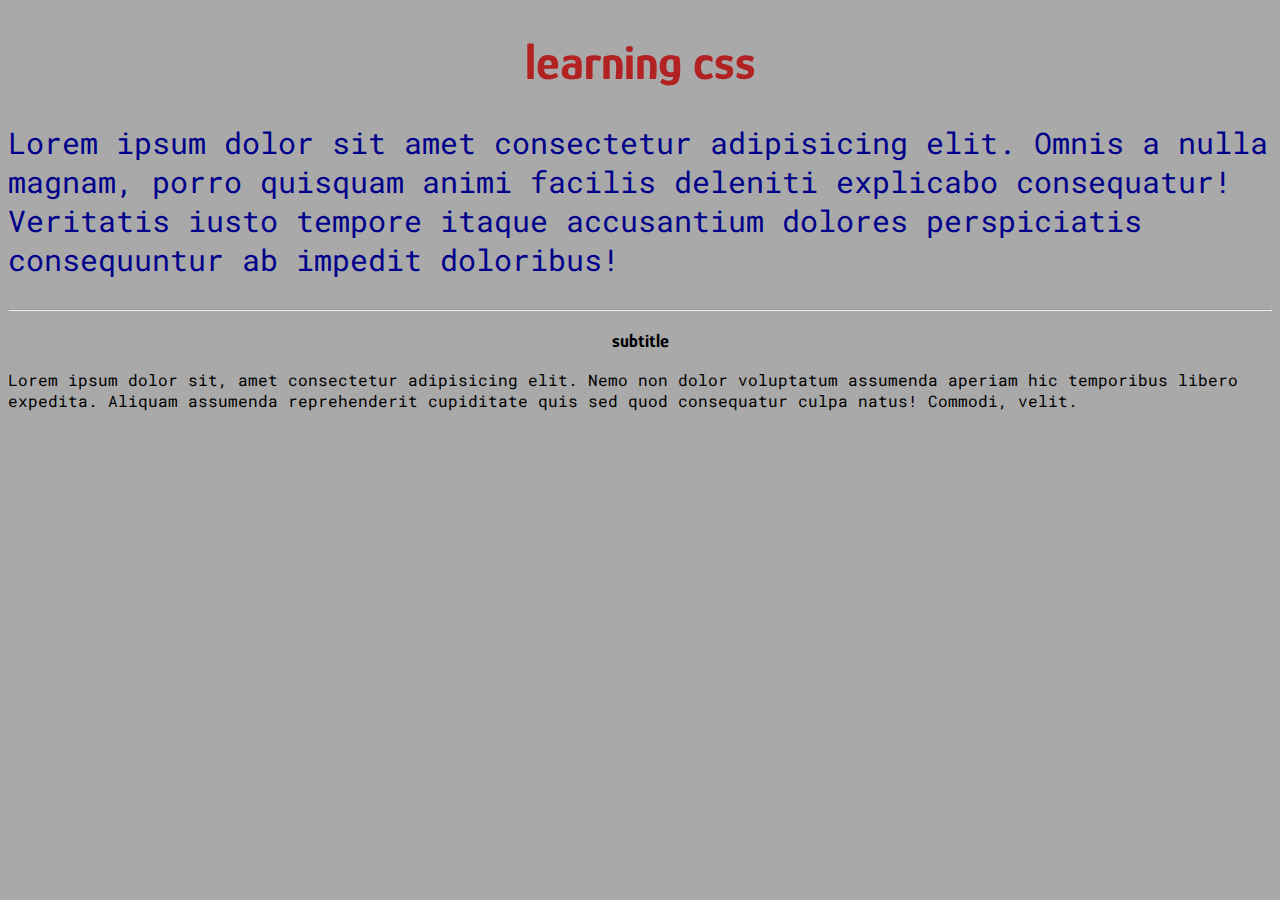
<file: index.html>
<!DOCTYPE html>
<html lang="en">
    <head>
        <meta charset="UTF-8"/>
        <link href="styles.css" rel="stylesheet" type="text/css"/> <!-- conexión con mi css de estilos -->
       
        <link rel="preconnect" href="https://fonts.googleapis.com">
        <link rel="preconnect" href="https://fonts.gstatic.com" crossorigin>
        <link href="https://fonts.googleapis.com/css2?family=Glory&display=swap" rel="stylesheet">
        
        <link rel="preconnect" href="https://fonts.googleapis.com">
        <link rel="preconnect" href="https://fonts.gstatic.com" crossorigin>
        <link href="https://fonts.googleapis.com/css2?family=Roboto+Mono:wght@300&display=swap" rel="stylesheet">

        <title>learning css</title>
    </head>
    <body>
        <style>
            h1{
                color:firebrick;
                font-family: 'Glory', sans-serif;
            }
        </style>

        <h1 id="wee">learning css</h1> <!-- solo puedo llamar a un id con # (en css) -->
        
        <p class="pblue psize"> <!-- puedo llamar varias clases con . (en css) -->
            Lorem ipsum dolor sit amet consectetur adipisicing elit. Omnis a nulla magnam, porro quisquam animi facilis deleniti explicabo consequatur! Veritatis iusto tempore itaque accusantium dolores perspiciatis consequuntur ab impedit doloribus!
        </p>
        <hr/>
        
        <h3>subtitle</h3>

        <p>
            Lorem ipsum dolor sit, amet consectetur adipisicing elit. Nemo non dolor voluptatum assumenda aperiam hic temporibus libero expedita. Aliquam assumenda reprehenderit cupiditate quis sed quod consequatur culpa natus! Commodi, velit.
        </p>

    </body>
</html>
</file>
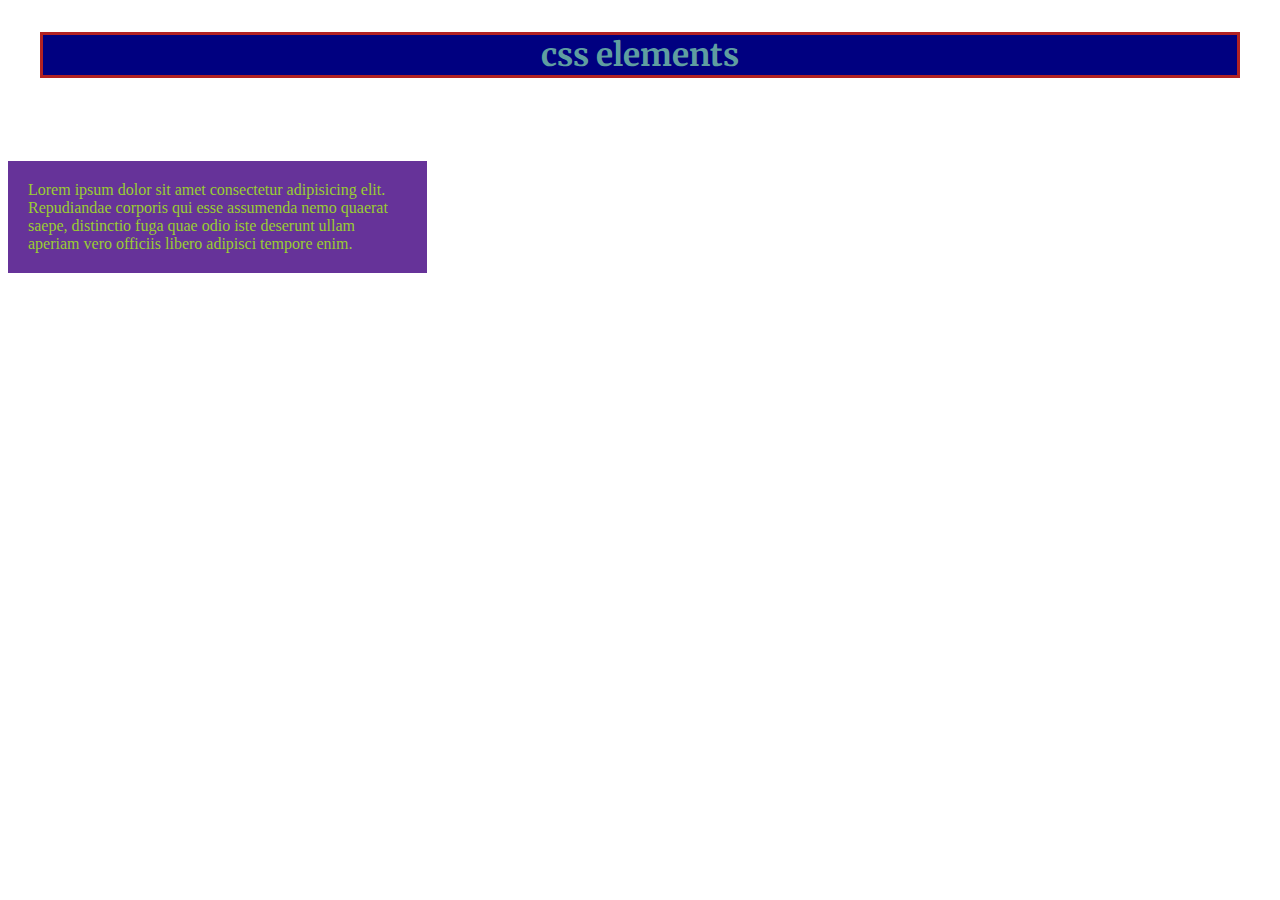
<file: css-elements.html>
<!DOCTYPE html>
<html lang="en">
    <head>
        <meta charset="UTf-8"/>
        <link rel="stylesheet" href="css-elements.css" type="text/css">

        <link rel="preconnect" href="https://fonts.googleapis.com">
        <link rel="preconnect" href="https://fonts.gstatic.com" crossorigin>
        <link href="https://fonts.googleapis.com/css2?family=Merriweather:wght@700&display=swap" rel="stylesheet">

        <title>css elements</title>
    </head>
    <body>
        <h1 class="title">css elements</h1>
        <h2 class="subtitle">learning css</h2>
        <div id="box">
            Lorem ipsum dolor sit amet consectetur adipisicing elit. Repudiandae corporis qui esse assumenda nemo quaerat saepe, distinctio fuga quae odio iste deserunt ullam aperiam vero officiis libero adipisci tempore enim.
        </div>
    </body>
</html>
</file>
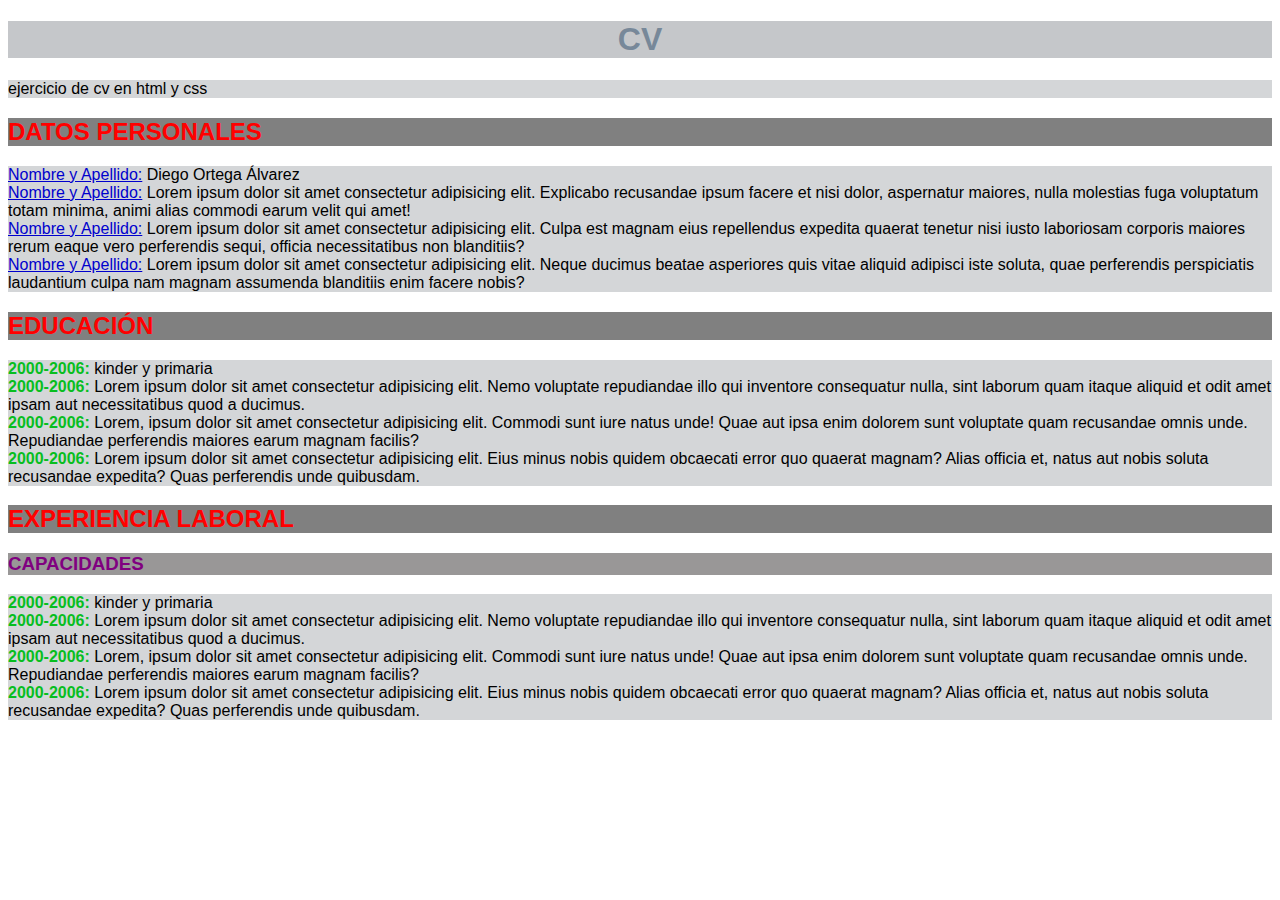
<file: cv.html>
<!DOCTYPE html>
<html lang="es">
    <head>
        <meta charset="UTF-8"/>
        <link href="cv.css" rel="stylesheet" type="text/css"/>

        <title>cv</title>
    </head>
    <body>
           
        <h1>CV</h1>

        <p>ejercicio de cv en html y css</p>

        <h2>Datos Personales</h2>
        
        <p>                
            <u class="blue">Nombre y Apellido:</u> Diego Ortega Álvarez
            <br/><u class="blue">Nombre y Apellido:</u> Lorem ipsum dolor sit amet consectetur adipisicing elit. Explicabo recusandae ipsum facere et nisi dolor, aspernatur maiores, nulla molestias fuga voluptatum totam minima, animi alias commodi earum velit qui amet!
            <br/><u class="blue">Nombre y Apellido:</u> Lorem ipsum dolor sit amet consectetur adipisicing elit. Culpa est magnam eius repellendus expedita quaerat tenetur nisi iusto laboriosam corporis maiores rerum eaque vero perferendis sequi, officia necessitatibus non blanditiis?
            <br/><u class="blue">Nombre y Apellido:</u> Lorem ipsum dolor sit amet consectetur adipisicing elit. Neque ducimus beatae asperiores quis vitae aliquid adipisci iste soluta, quae perferendis perspiciatis laudantium culpa nam magnam assumenda blanditiis enim facere nobis?
        </p>

        <h2>Educación</h2>
        
        <p>
            <b class="green">2000-2006:</b> kinder y primaria
            <br/><b class="green">2000-2006:</b> Lorem ipsum dolor sit amet consectetur adipisicing elit. Nemo voluptate repudiandae illo qui inventore consequatur nulla, sint laborum quam itaque aliquid et odit amet ipsam aut necessitatibus quod a ducimus.
            <br/><b class="green">2000-2006:</b> Lorem, ipsum dolor sit amet consectetur adipisicing elit. Commodi sunt iure natus unde! Quae aut ipsa enim dolorem sunt voluptate quam recusandae omnis unde. Repudiandae perferendis maiores earum magnam facilis?
            <br/><b class="green">2000-2006:</b> Lorem ipsum dolor sit amet consectetur adipisicing elit. Eius minus nobis quidem obcaecati error quo quaerat magnam? Alias officia et, natus aut nobis soluta recusandae expedita? Quas perferendis unde quibusdam.
        </p>

        <h2>Experiencia Laboral</h2>
        
        <h3>Capacidades</h3>
        
        <p>
            <b class="green">2000-2006:</b> kinder y primaria
            <br/><b class="green">2000-2006:</b> Lorem ipsum dolor sit amet consectetur adipisicing elit. Nemo voluptate repudiandae illo qui inventore consequatur nulla, sint laborum quam itaque aliquid et odit amet ipsam aut necessitatibus quod a ducimus.
            <br/><b class="green">2000-2006:</b> Lorem, ipsum dolor sit amet consectetur adipisicing elit. Commodi sunt iure natus unde! Quae aut ipsa enim dolorem sunt voluptate quam recusandae omnis unde. Repudiandae perferendis maiores earum magnam facilis?
            <br/><b class="green">2000-2006:</b> Lorem ipsum dolor sit amet consectetur adipisicing elit. Eius minus nobis quidem obcaecati error quo quaerat magnam? Alias officia et, natus aut nobis soluta recusandae expedita? Quas perferendis unde quibusdam.
        </p>

    </body>
</html>
</file>
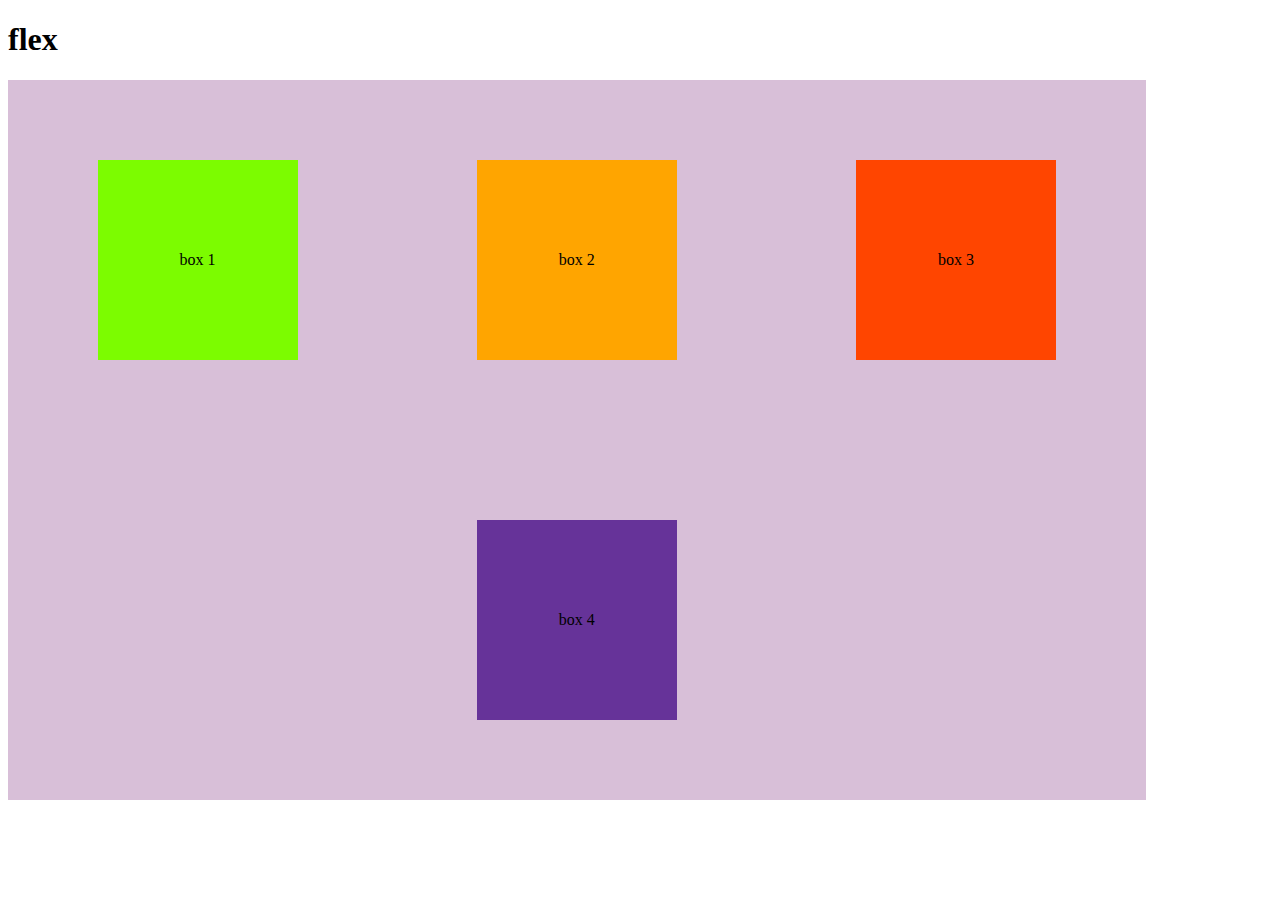
<file: flex.html>
<!DOCTYPE html>
<html lang="en">
    <head>
        <meta charset="UTF-8"/>
        <link href="flex.css" rel="stylesheet" type="text/css"/>

        <title>flex</title>
    </head>
    <body>
        <h1>flex</h1>
        <section class="con">
            <div class="box box1"><p>box 1</p></div>
            <div class="box box2"><p>box 2</p></div>
            <div class="box box3"><p>box 3</p></div>
            <div class="box box4"><p>box 4</p></div>
        </section>
    </body>
</html>
</file>
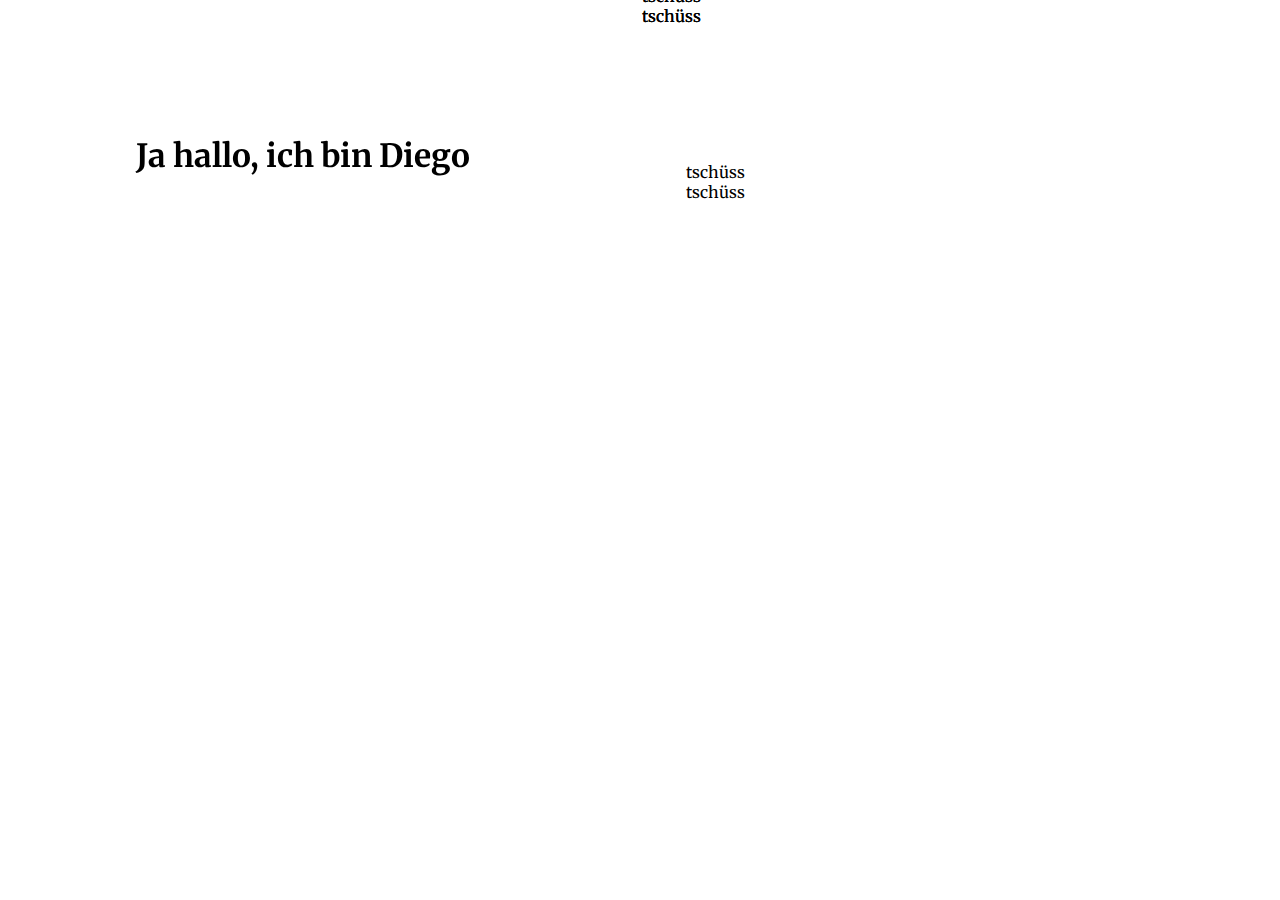
<file: JaHallo.html>
<!DOCTYPE html>
<html lang="de">
    <head>
        <meta charset="UTF-8"/>
        <link href="JaHallo.css" rel="stylesheet" type="text/css"/>

        <link rel="preconnect" href="https://fonts.googleapis.com">
        <link rel="preconnect" href="https://fonts.gstatic.com" crossorigin>
        <link href="https://fonts.googleapis.com/css2?family=Merriweather:wght@700&display=swap" rel="stylesheet">

        <title>Ja Hallo</title>
    </head>
    <body>
        <font>
            <div class="sq sq1back">
                <p class="black">
                    tschüss
                    <br/>
                    tschüss
                </p>
            </div>
            
            <h1 class="l type">Ja hallo, ich bin Diego</h1>
            
            <div class="sq sq1front">
                <p class="black">
                    tschüss
                    <br/>
                    tschüss
                </p>
            </div>
            
            <div class="sq sq2">
                <div id="white">
                    tschüss
                    <br/>
                    tschüss
                </div>
            </div>
             
        </font>
    </body>
</html>
</file>
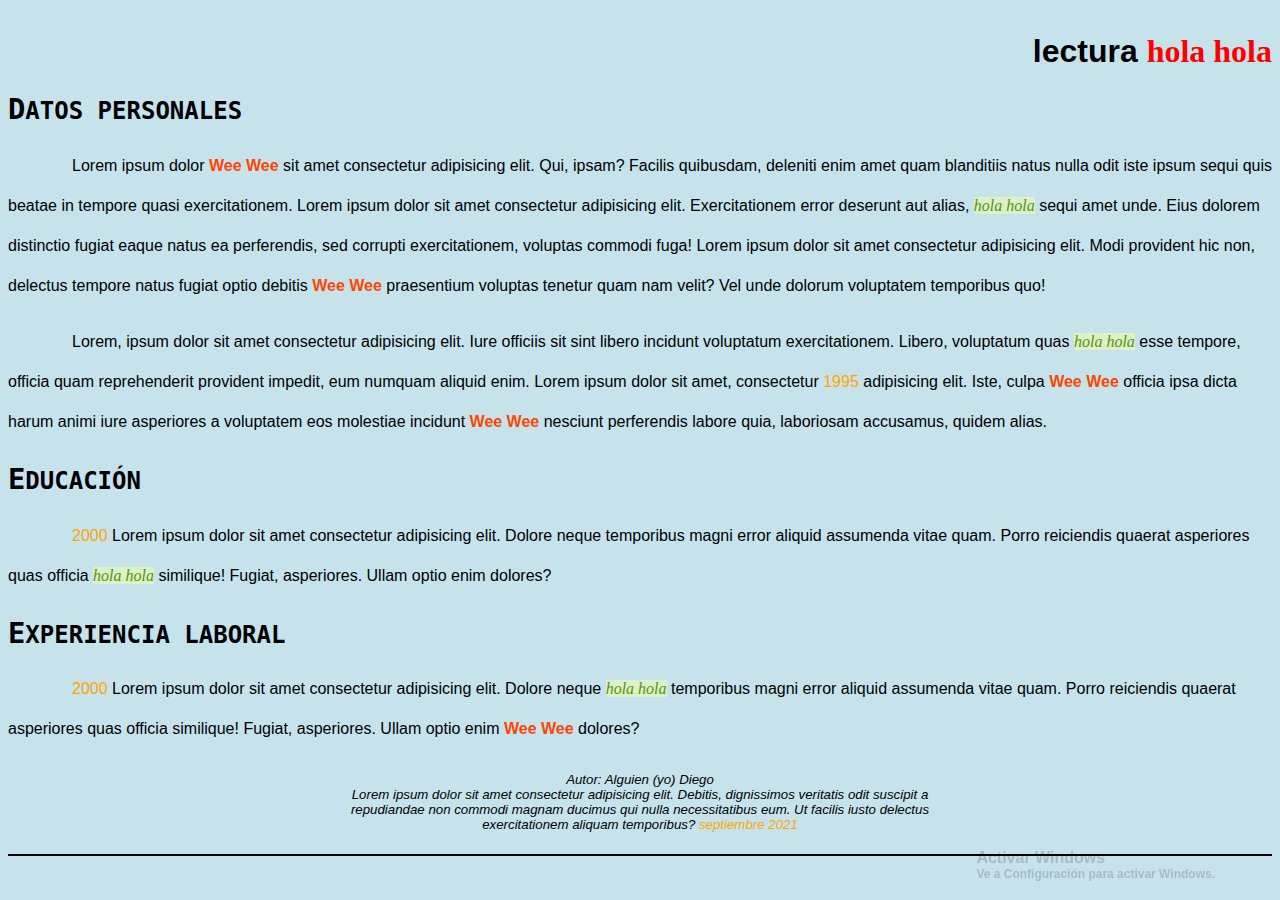
<file: lectura.html>
<!DOCTYPE html>
<html lang="es">
    <head>
        <meta charset="UTF-8"/>
        <link href="lectura.css" rel="stylesheet" type="text/css"/>

        <title>lectura</title>
    </head>
    <body>
        
        <table>
            <tr>
                <td>
                    Activar Windows
                    <br/>
                    <div class="ver">Ve a Configuración para activar Windows.</div> 
                </td>
            </tr>
        </table>
        

        <h1>lectura
            <span class="red">hola hola</span>
        </h1>

        <h2>Datos Personales</h2>
        
        <p>
            Lorem ipsum dolor <span class="orangered">Wee Wee</span> sit amet consectetur adipisicing elit. Qui, ipsam? Facilis quibusdam, deleniti enim amet quam blanditiis natus nulla odit iste ipsum sequi quis beatae in tempore quasi exercitationem. Lorem ipsum dolor sit amet consectetur adipisicing elit. Exercitationem error deserunt aut alias, <span class="green">hola hola</span> sequi amet unde. Eius dolorem distinctio fugiat eaque natus ea perferendis, sed corrupti exercitationem, voluptas commodi fuga! Lorem ipsum dolor sit amet consectetur adipisicing elit. Modi provident hic non, delectus tempore natus fugiat optio debitis <span class="orangered">Wee Wee</span> praesentium voluptas tenetur quam nam velit? Vel unde dolorum voluptatem temporibus quo!          
        </p><p>
            Lorem, ipsum dolor sit amet consectetur adipisicing elit. Iure officiis sit sint libero incidunt voluptatum exercitationem. Libero, voluptatum quas <span class="green">hola hola</span> esse tempore, officia quam reprehenderit provident impedit, eum numquam aliquid enim. Lorem ipsum dolor sit amet, consectetur <span class="orange">1995</span> adipisicing elit. Iste, culpa <span class="orangered">Wee Wee</span> officia ipsa dicta harum animi iure asperiores a voluptatem eos molestiae incidunt <span class="orangered">Wee Wee</span> nesciunt perferendis labore quia, laboriosam accusamus, quidem alias.
        </p>

        <h2>Educación</h2>
        
        <p>
            <span class="orange">2000</span> Lorem ipsum dolor sit amet consectetur adipisicing elit. Dolore neque temporibus magni error aliquid assumenda vitae quam. Porro reiciendis quaerat asperiores quas officia <span class="green">hola hola</span> similique! Fugiat, asperiores. Ullam optio enim dolores?
        </p>

        <h2>Experiencia Laboral</h2>
        
        <p>
            <span class="orange">2000</span> Lorem ipsum dolor sit amet consectetur adipisicing elit. Dolore neque <span class="green">hola hola</span> temporibus magni error aliquid assumenda vitae quam. Porro reiciendis quaerat asperiores quas officia similique! Fugiat, asperiores. Ullam optio enim <span class="orangered">Wee Wee</span> dolores?
        </p>

        <h5>
            Autor: Alguien (yo) Diego<br/>
            Lorem ipsum dolor sit amet consectetur adipisicing elit. Debitis, dignissimos veritatis odit suscipit a repudiandae non commodi magnam ducimus qui nulla necessitatibus eum. Ut facilis iusto delectus exercitationem aliquam temporibus? <span class="orange">septiembre 2021</span>
        </h5>

        <div class="line"></div>

    </body>
</html>
</file>
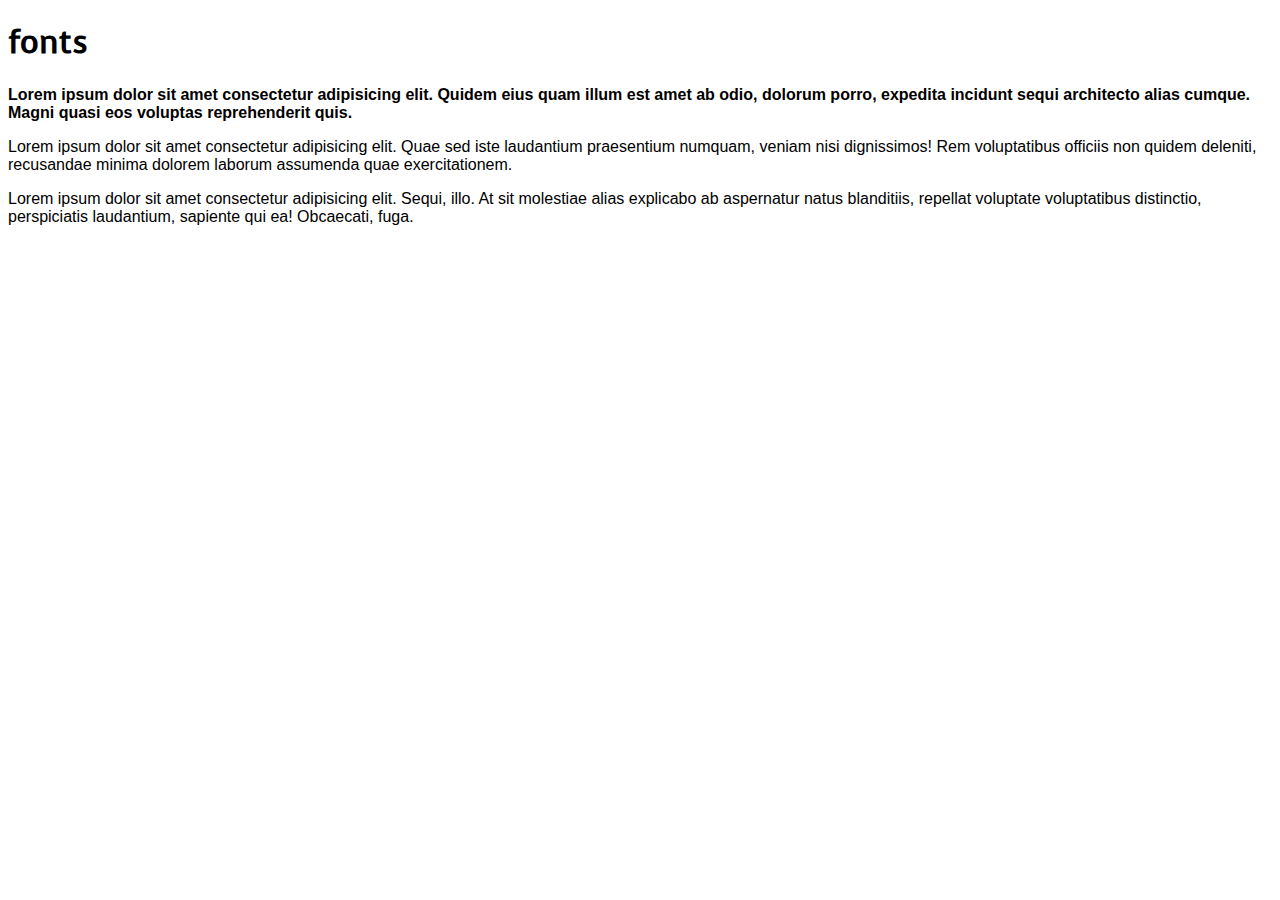
<file: css-elements/fonts.html>
<!DOCTYPE html>
<html lang="en">
    <head>
        <meta charset="UTF-8"/>
        <link href="fonts.css" rel="stylesheet" type="text/css"/>
        <link rel="preconnect" href="https://fonts.googleapis.com">
        <link rel="preconnect" href="https://fonts.gstatic.com" crossorigin>
        <link href="https://fonts.googleapis.com/css2?family=Voces&display=swap" rel="stylesheet">

        <title>fonts</title>
    </head>
    <body>
        <h1>fonts</h1>

        <p class="hard">
            Lorem ipsum dolor sit amet consectetur adipisicing elit. Quidem eius quam illum est amet ab odio, dolorum porro, expedita incidunt sequi architecto alias cumque. Magni quasi eos voluptas reprehenderit quis.
        </p>

        <p class="regular">
            Lorem ipsum dolor sit amet consectetur adipisicing elit. Quae sed iste laudantium praesentium numquam, veniam nisi dignissimos! Rem voluptatibus officiis non quidem deleniti, recusandae minima dolorem laborum assumenda quae exercitationem.
        </p>

        <p class="soft">
            Lorem ipsum dolor sit amet consectetur adipisicing elit. Sequi, illo. At sit molestiae alias explicabo ab aspernatur natus blanditiis, repellat voluptate voluptatibus distinctio, perspiciatis laudantium, sapiente qui ea! Obcaecati, fuga.
        </p>        
    </body>
</html>
</file>
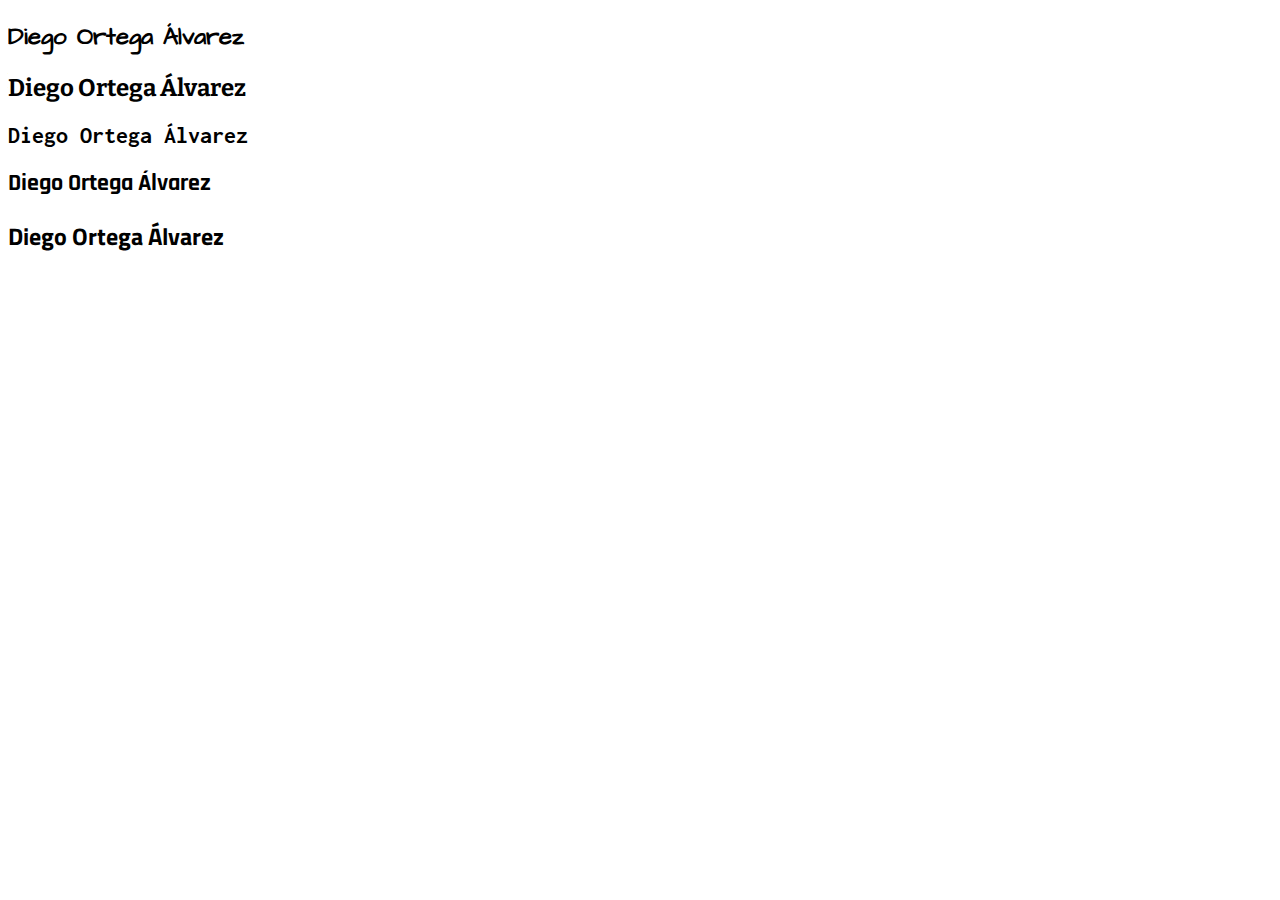
<file: css-elements/planas.html>
<!DOCTYPE html>
<html lang="es">
    <head>
        <meta charset="UTF-8"/>
        <link href="planas.css" rel="stylesheet" type="text/css"/>
        
        <title>planas</title>
    </head>
    <body>
          <h2 class="uno">Diego Ortega Álvarez</h2>
          <h2 class="dos">Diego Ortega Álvarez</h2>  
          <h2 class="tres">Diego Ortega Álvarez</h2>  
          <h2 class="cuatro">Diego Ortega Álvarez</h2>  
          <h2 class="cinco">Diego Ortega Álvarez</h2>    
    </body>
</html>
</file>
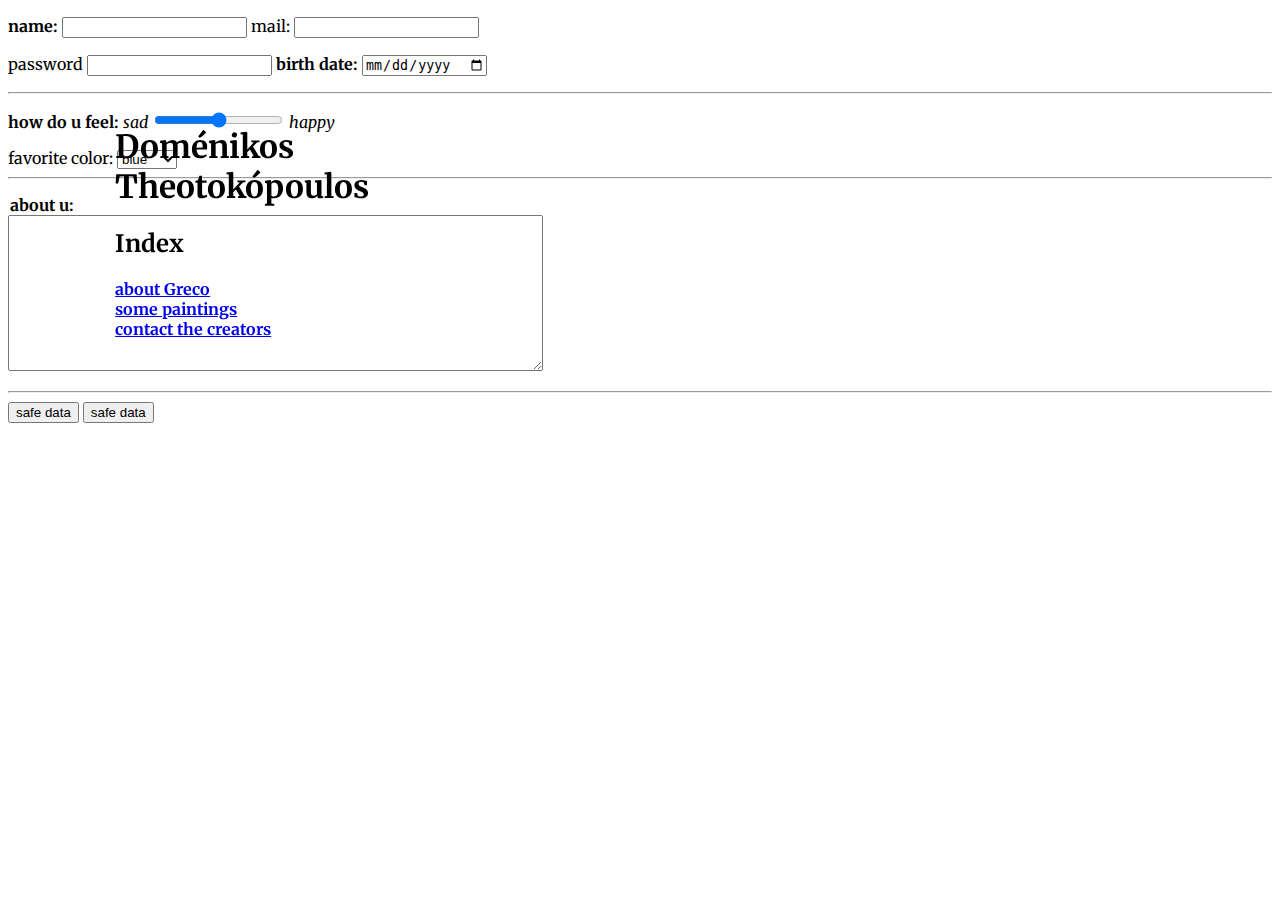
<file: greco/grecocontact.html>
<!DOCTYPE html>
<html lang="en">
    <head>
        <meta charset="UTF-8"/>
        <link href="greco.css" rel="stylesheet" type="text/css"/>

        <title>contact</title>
    </head>
    <body>
        <div class="flexed">
            <h1>Doménikos Theotokópoulos</h1>
        
            <h2>Index</h2>
            <a href="file:///C:/Users/LENOVO/Documents/boot/css/greco.html">
                about Greco
            </a>
            <br/>
        
            <a href="file:///C:/Users/LENOVO/Documents/boot/css/grecogallery.html">
                some paintings
            </a>
            <br/>
        
            <a href="file:///C:/Users/LENOVO/Documents/boot/css/grecocontact.html">
                contact the creators
            </a>
        </div>

        <form>
            <p>
                <label for="name"><b>name:</b></label> 
                <input type="text" name="name"/>
                <!-- "name:" lo que el usario ve 
                for= y name= (lugar al que se va ir en el backend) -->
            
                <label for="mail">mail:</label>
                <input type="email" name="mail"/> 
                <!-- verifica que tenga un formato email (type), 
                pero no hace una validacion completa --> 
            </p>
            
            <p>
                <label for=password>password</label>
                <input type="password" name="password"/>
                <!-- "type=" el tipo de dato que se muestra, en este caso
                puntitos y no texto -->

                <label for=birth><b>birth date:</b></label>
                <input type="date" name="birth"/>  
            </p>
            
            <hr/>

            <p>
                <label for="emotion"><b>how do u feel:</b></label>
                    <i>sad</i>
                    <input type="range" name="emotion" id=""/> 
                    <i>happy</i> 
            </p>
        
               <label for="color">favorite color:</label>
               <select name="color">
                   <option value="1">blue</option>
                   <option value="2">red</option>
                   <option value="3">yellow</option>
               </select>
            
            <hr/>   
            
            <p>
               <label for="about">
                    <legend>
                        <b>about u:</b>
                    </legend>
                </label>
               <textarea name="about" rows="10" cols="64"></textarea>
            </p>

            <hr/>

            <input type="submit" value="safe data"/>
            <button type="submit">safe data</button>

        </form>

    </body>
</html>
</file>
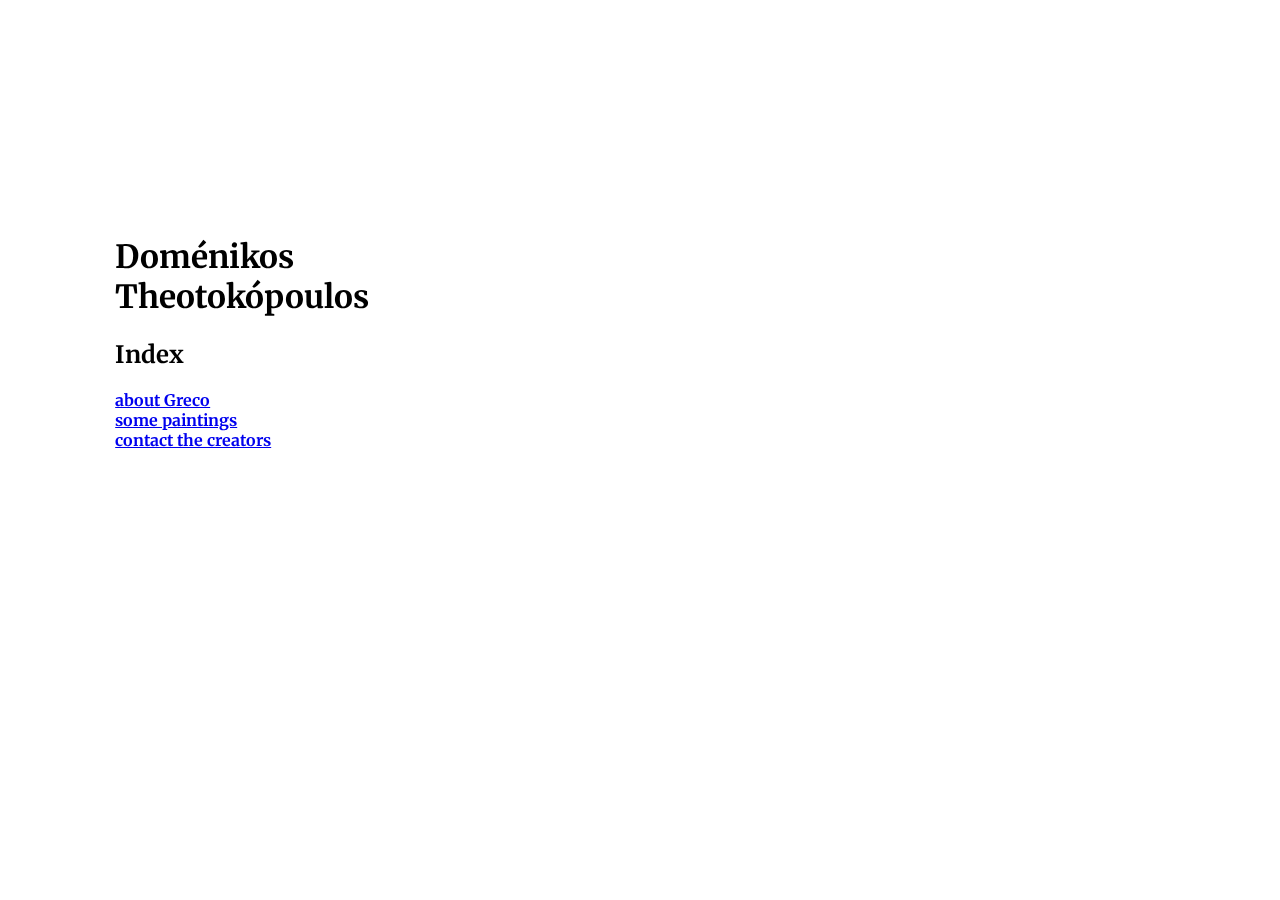
<file: greco/grecogallery.html>
<!DOCTYPE html>
<html lang="en">
    <head>
        <meta charset="UTF-8"/>
        <link href="greco.css" rel="stylesheet" type="text/css"/>

        <title>gallery</title>
    </head>
    <body>
        <div class="flexed">
            <h1>Doménikos Theotokópoulos</h1>
        
            <h2>Index</h2>
            <a href="file:///C:/Users/LENOVO/Documents/boot/css/greco.html">
                about Greco
            </a>
            <br/>
        
            <a href="file:///C:/Users/LENOVO/Documents/boot/css/grecogallery.html">
                some paintings
            </a>
            <br/>
        
            <a href="file:///C:/Users/LENOVO/Documents/boot/css/grecocontact.html">
                contact the creators
            </a>
        </div>
        <table>
            <tr>
                <td>

                </td>
            </tr>
        </table>

    </body>
</html>
</file>
<file: styles.css>
body{
    background-color: darkgrey;
}

h1{
    text-align:center;
}

#wee{
    font-size:50px;
}

p{
    font-family: 'Roboto Mono', monospace;
}

h3{
    text-align:center;
    font-family: 'Glory', sans-serif;
}

/* el "." hace referencia a las clase */
.pblue{
    color:darkblue;
}

.psize{
    font-size: 30px;
}

/* jerarquia de estilos 1. style 2. id 3. class */
</file>
<file: css-elements.css>
body{
    background-image: url("https://images.unsplash.com/photo-1591543834081-710b51fbc244?ixid=MnwxMjA3fDB8MHxwaG90by1wYWdlfHx8fGVufDB8fHx8&ixlib=rb-1.2.1&auto=format&fit=crop&w=1504&q=80");
} /* entre parentesis y comillas */

.title{
    font-family: 'Merriweather', serif;
    text-align: center;
    color:cadetblue;
    background-color: navy;
    border:3px solid firebrick;
    margin: 1em;
}

.subtitle{
    font-family: 'Merriweather', serif;
    color:white;
}

#box{
    width: 30%;
    background-color: rebeccapurple;
    color:yellowgreen;
    padding: 20px;
}
</file>
<file: cv.css>
body{
    font-family: Arial, Helvetica, sans-serif; 
}

h1{
    text-align: center;
    background-color:rgb(197, 199, 202);
    text-transform: uppercase;
    color:lightslategrey;
}

h2{
    background-color:gray;
    text-transform: uppercase;
    color: red;
}

h3{
    background-color:rgb(153, 151, 151);
    text-transform: uppercase;
    color: purple;
}

p{
    background-color: rgb(212, 214, 216);
}

.blue{
    color: mediumblue; 
}

.green{
    color: rgb(7, 190, 31);
}
</file>
<file: flex.css>
.con{
    width: 90%;
    height: 80vh;
    background-color: thistle;
    display: flex;
    flex-wrap: wrap;
    justify-content: space-around;
    align-items: flex-end;
    place-items: center;
}

.box{
    width: 200px;
    aspect-ratio: 1/1;
    margin: 5%;
    display: grid;
    place-items: center;
}

.box1{
    background-color: lawngreen;
}
.box2{
    background-color: orange;
}
.box3{
    background-color: orangered;
}
.box4{
    background-color: rebeccapurple;
}
</file>
<file: JaHallo.css>
font{
    font-family: 'Merriweather', serif;
}

h1 {
    margin: 10%;
    position: fixed;
    animation: ja 5s infinite;
    animation-direction: alternate;
}
  
@keyframes ja {
    0% {left: 8%;}
    50%{color: white;}
    100% {left: 30%;}
}

.sq{
    text-size-adjust: 5%;
    width: 10%;
    animation-direction: alternate;
    position: absolute;
    width: 150px;
    height: 150px;
}
  
.sq1back {
    text-align: center;
    margin-left: 46%;
    margin-top: -3%;
    animation: back 20s infinite;
}@keyframes back {
    0%   {background: transparent; left: 0px; top: 0px;}
    25%  {background: transparent; left: 150px; top: 0px;}
    50%  {background: green; left: 150px; top: 400px; height: 300px;}
    75%  {background: red; left: 0px; top: 400px;}
    100% {background: yellow; left: 0px; top: 0px;}
} /* la caja pasa por detras de h1 (es importante el orden en el html)*/

.sq1front {
    text-align: center;
    margin-left: 46%;
    margin-top: -3%;
    animation: front 20s infinite;
}@keyframes front {
    0%   {background: yellow; left: 0px; top: 0px;}
    25%  {background: blue; left: 150px; top: 0px;}
    50%  {background: green; left: 150px; top: 400px; height: 300px;}
    75%  {background: transparent; left: 0px; top: 400px;}
    100% {background: transparent; left: 0px; top: 0px;}
} /* la caja pasa delante de h1 (es importante el orden en el html)*/

.sq2 {
    margin-left: 53%;
    margin-top: 12%;
    animation: square2 20s infinite;
}@keyframes square2 {
    0%   {background: red; left: 0px; top: 0px;}
    25%  {background: yellow; left: 300px; top: 0px;}
    50%  {background: blue; left: 300px; top: 200px; width: 300px;}
    75%  {background: green; left: 0px; top: 200px;}
    100% {background: red; left: 0px; top: 0px;}
}

.black{
    animation: toblack 5s infinite;
}@keyframes toblack{
    0% {color:transparent}
    50% {color:black}
    100% {color:transparent}
}

#white{
    animation: towhite 5s infinite;
}@keyframes towhite{
    0% {color:transparent}
    50% {color:white}
    100% {color:transparent}
}
</file>
<file: lectura.css>
body{
    font-family: Arial, Helvetica, sans-serif;
    background-color: rgb(198, 227, 236); 
}

@import url('https://fonts.googleapis.com/css2?family=Comic+Neue:ital,wght@1,700&display=swap');
h1{
    text-align: right;
}.red{
    font-family:'Comic Neue', cursive;
    color: red;
}

@import url('https://fonts.googleapis.com/css2?family=Azeret+Mono:wght@600&display=swap');
@import url('https://fonts.googleapis.com/css2?family=Azeret+Mono:wght@800&display=swap');
h2{
    font-family: 'Azeret Mono', monospace;
    font-weight: 600;
    text-transform: uppercase;
}h2::first-letter {
    font-family: 'Azeret Mono', monospace;
    font-weight: 800;
    font-size: 1.2em;
}

p{
    text-indent: 4em;
    line-height: 2.5em;
}

@import url('https://fonts.googleapis.com/css2?family=Comic+Neue:ital,wght@1,300&display=swap');
.green{
    font-family:'Comic Neue', cursive;
    background-color:rgb(220, 240, 202);
    color: rgb(90, 148, 4);
    font-style: oblique;
}

.orangered{
    color: orangered;
    font-weight: bold;
}

h5{
    position: relative;
    left: 25%;
    width: 50%;
    font-weight: normal;
    text-align: center;
    font-style: italic;
}

.orange{
    color:orange;
}

td{
    position: fixed;
    right: 5%;
    bottom: 2%;
    color: rgba(0, 0, 0, 0.178);
    font-weight: bold;
}.ver{
    font-size: 12px;
}

.line{
    bottom: 1%;
    position: relative;
    width: 100%;
    height: 2px;
    background-color: black;
}
</file>
<file: css-elements/fonts.css>
h1{
    font-family: 'Voces', cursive;
}

@import url('https://fonts.googleapis.com/css2?family=Urbanist:ital,wght@0,200;0,400;0,600;1,200&display=swap');
p{
    font-family: 'Urbanist', sans-serif;
}.hard{
    font-weight: 600;
}.regular{
    font-weight: 400;
}.soft{
    font-weight: 200;
}
</file>
<file: css-elements/planas.css>
@import url('https://fonts.googleapis.com/css2?family=Architects+Daughter&family=Bitter&family=Inconsolata&family=Rajdhani&family=Titillium+Web&display=swap');

h2{
    animation: color 5s infinite alternate;
}

.uno{
    font-family: 'Architects Daughter', cursive;
}
.dos{
    font-family: 'Bitter', serif;
    animation-delay: 1s;
}
.tres{
    font-family: 'Inconsolata', monospace;
    animation-delay: 2s;
}
.cuatro{
    font-family: 'Rajdhani', sans-serif;
    animation-delay: 3s;
}
.cinco{
    font-family: 'Titillium Web', sans-serif;
    animation-delay: 4s;
}

@keyframes color{
    0% {color:black;}
    100% {color:transparent;}
}
</file>
<file: greco/greco.css>
@import url('https://fonts.googleapis.com/css2?family=Merriweather:wght@700&display=swap');
body{
    font-family: 'Merriweather', serif;
}

.flexed{
    margin: 5%;
    left: 2%;
    width: 30%;
    padding: 2%;
    position: fixed;
    
    font-weight: bold;
}

table{
    margin: 10%;
}td{
    margin: 5%;
}.image{
    width: 20%;
}
/* Mini sitio web. contará con 3 páginas
Página principal, galería, contacto.
En la pagina principal va información general sobre su pagina y por lo menos 1 imagen y una tabla.
En la página de galería debe ir imágenes relacionadas con la página con descripciones
En la página de contacto debe ir un formulario de contacto.
Va a contar con un menú para desplazarse entre las páginas. */
</file>
